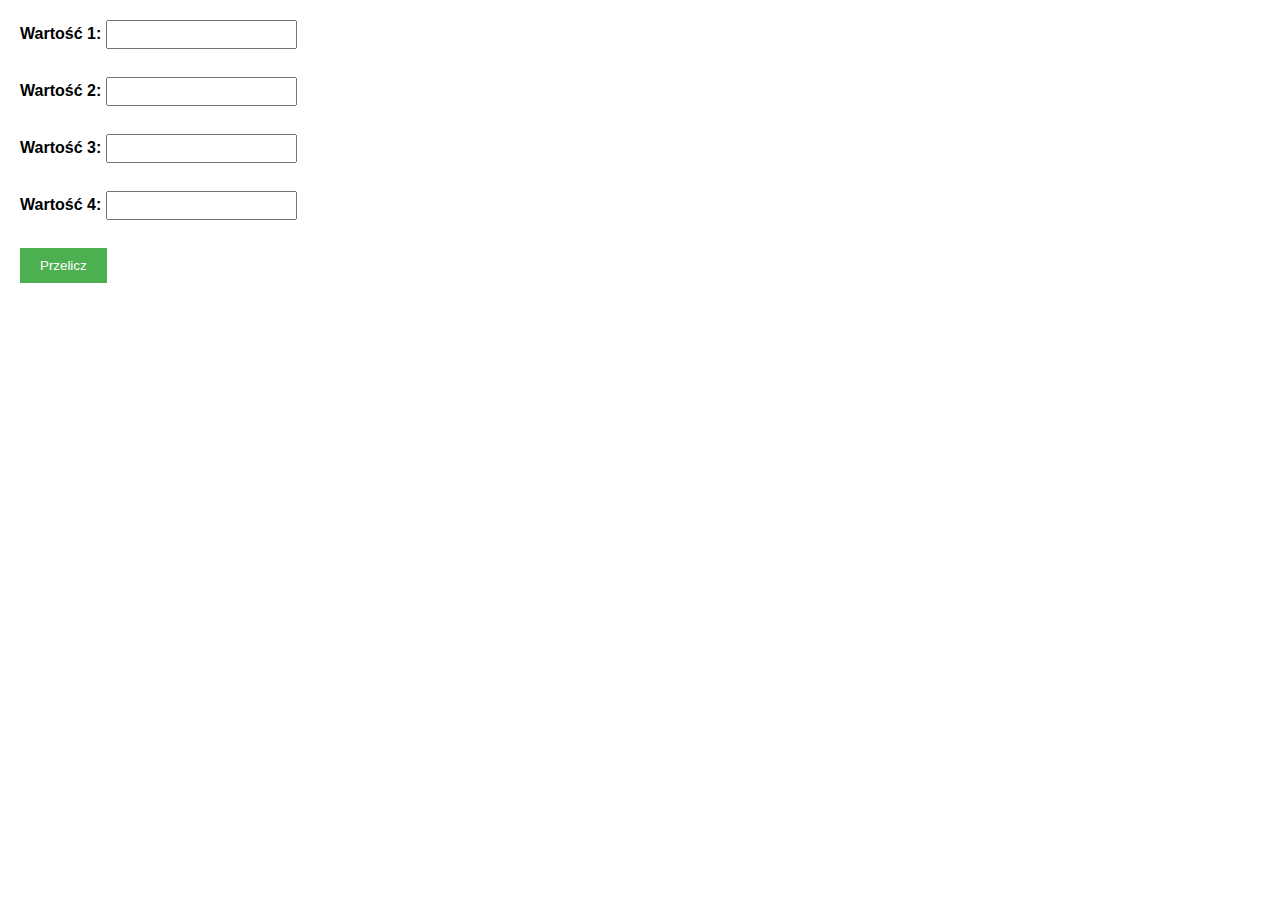
<file: js_1/index.html>
<!DOCTYPE html>
<html lang="en">
<head>
<meta charset="UTF-8">
<meta name="viewport" content="width=device-width, initial-scale=1.0">
<title>Przeliczanie wartości</title>
<link rel="stylesheet" type="text/css" href="style.css">
</head>
<body>

<label for="value1">Wartość 1:</label>
<input type="text" id="value1"><br><br>

<label for="value2">Wartość 2:</label>
<input type="text" id="value2"><br><br>

<label for="value3">Wartość 3:</label>
<input type="text" id="value3"><br><br>

<label for="value4">Wartość 4:</label>
<input type="text" id="value4"><br><br>

<button onclick="przelicz()">Przelicz</button><br><br>

<div id="wyniki"></div>

<script src="script.js"></script>
</body>
</html>
</file>
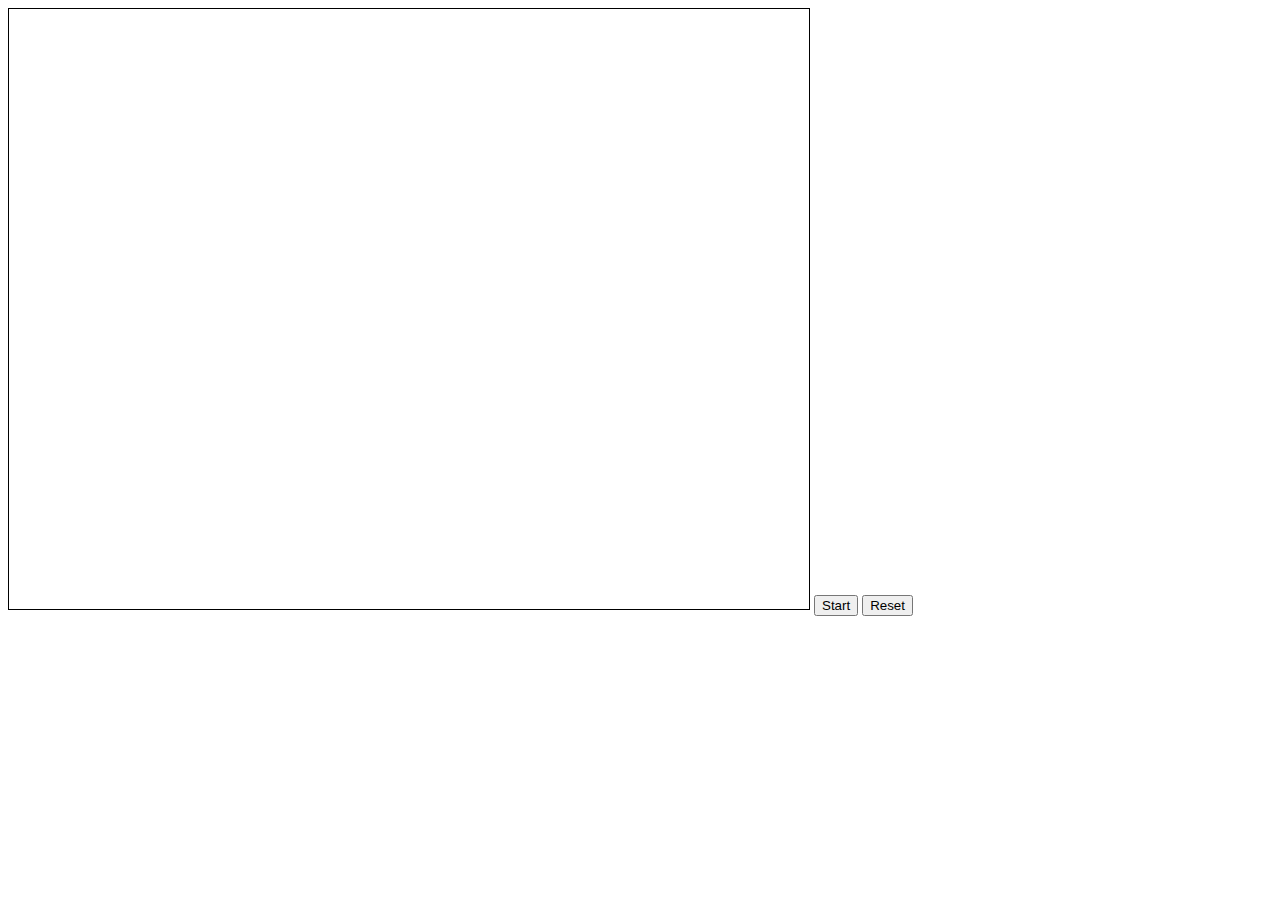
<file: Canvas-main/canvas/index.html>
<!DOCTYPE html>
<html lang="en">
<head>
  <meta charset="UTF-8">
  <meta name="viewport" content="width=device-width, initial-scale=1.0">
  <link rel="stylesheet" href="style.css">
  <title>Canvas Project</title>
</head>
<body>
  <canvas id="myCanvas" width="800" height="600"></canvas>
  <button onclick="start()">Start</button>
  <button onclick="reset()">Reset</button>
  <script src="script.js"></script>
</body>
</html>
</file>
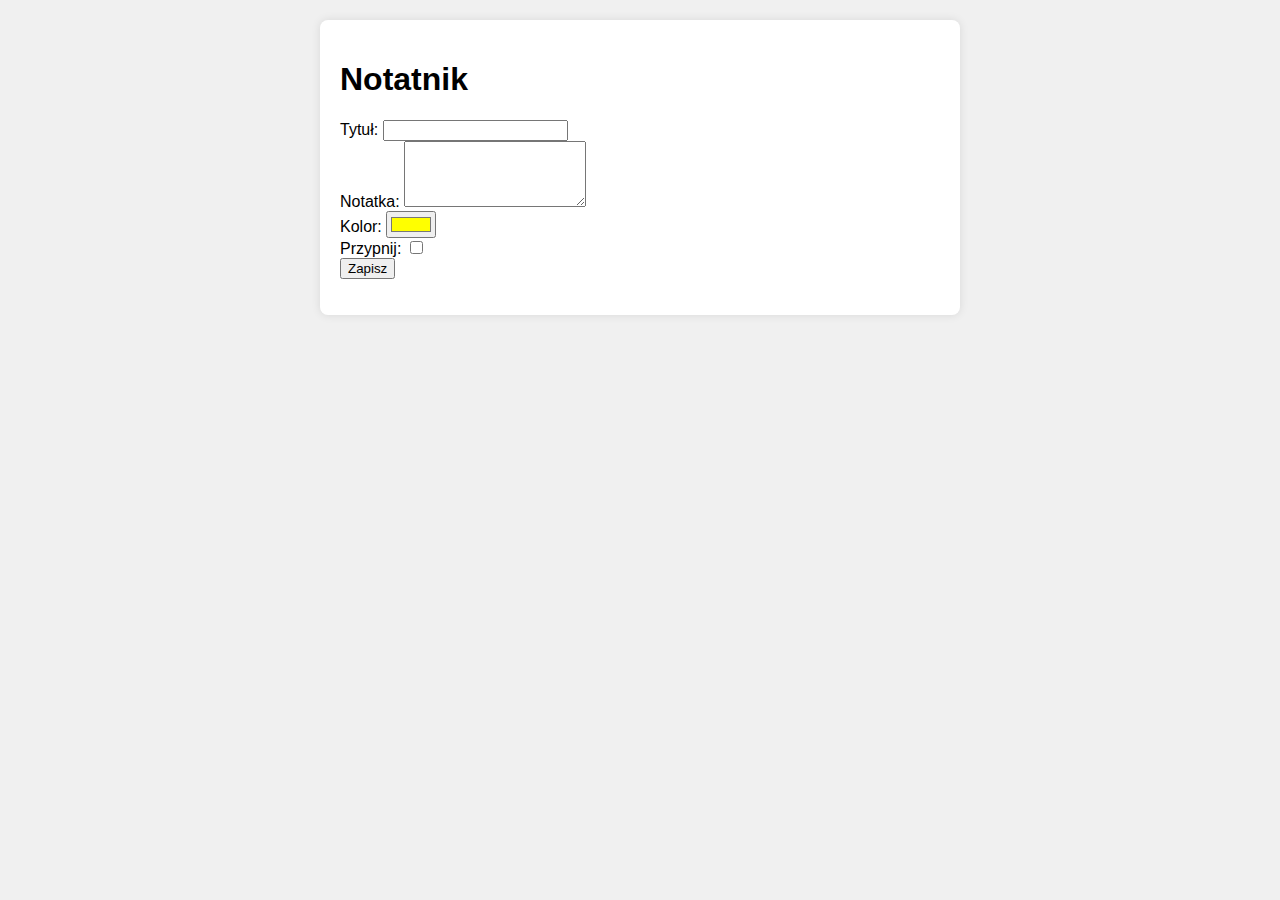
<file: notanik_js-main/Notatnik_js/index.html>
<!DOCTYPE html>
<html lang="en">
<head>
    <meta charset="UTF-8">
    <meta name="viewport" content="width=device-width, initial-scale=1.0">
    <title>Note App</title>
    <link rel="stylesheet" href="style.css">
</head>
<body>
    <div id="app">
        <h1>Notatnik</h1>
        <form id="noteForm">
            <label for="title">Tytuł:</label>
            <input type="text" id="title" required>
            <br>
            <label for="contents">Notatka:</label>
            <textarea id="contents" rows="4" required></textarea>
            <br>
            <label for="color">Kolor:</label>
            <input type="color" id="color" value="#ffff00">
            <br>
            <label for="pin">Przypnij:</label>
            <input type="checkbox" id="pin">
            <br>
            <button type="button" onclick="saveNote()">Zapisz</button>
        </form>
        <ul id="noteList" class="note-list"></ul>
    </div>
    <script src="script.js"></script>
</body>
</html>
</file>
<file: js_1/style.css>
body {
    font-family: Arial, sans-serif;
    margin: 20px;
}

label {
    font-weight: bold;
}

input[type="text"] {
    padding: 5px;
    margin-bottom: 10px;
}

button {
    padding: 10px 20px;
    background-color: #4CAF50;
    color: white;
    border: none;
    cursor: pointer;
}

button:hover {
    background-color: #45a049;
}

#wyniki {
    margin-top: 20px;
    font-weight: bold;
}
</file>
<file: Canvas-main/canvas/style.css>
canvas {
    border: 1px solid #000;
  }
</file>
<file: notanik_js-main/Notatnik_js/style.css>
body {
    font-family: Arial, sans-serif;
    margin: 0;
    padding: 0;
    background-color: #f0f0f0;
}

#app {
    max-width: 600px;
    margin: 20px auto;
    background-color: #fff;
    padding: 20px;
    border-radius: 8px;
    box-shadow: 0 0 10px rgba(0, 0, 0, 0.1);
}

.note {
    margin-bottom: 15px;
    padding: 10px;
    border-radius: 4px;
    border: 1px solid #ccc;
    background-color: #fff;
    position: relative;
}

.note input[type="color"] {
    margin-left: 10px;
}

.pin {
    position: absolute;
    top: 5px;
    right: 5px;
}

.note-list {
    list-style-type: none;
    padding: 0;
}
</file>
